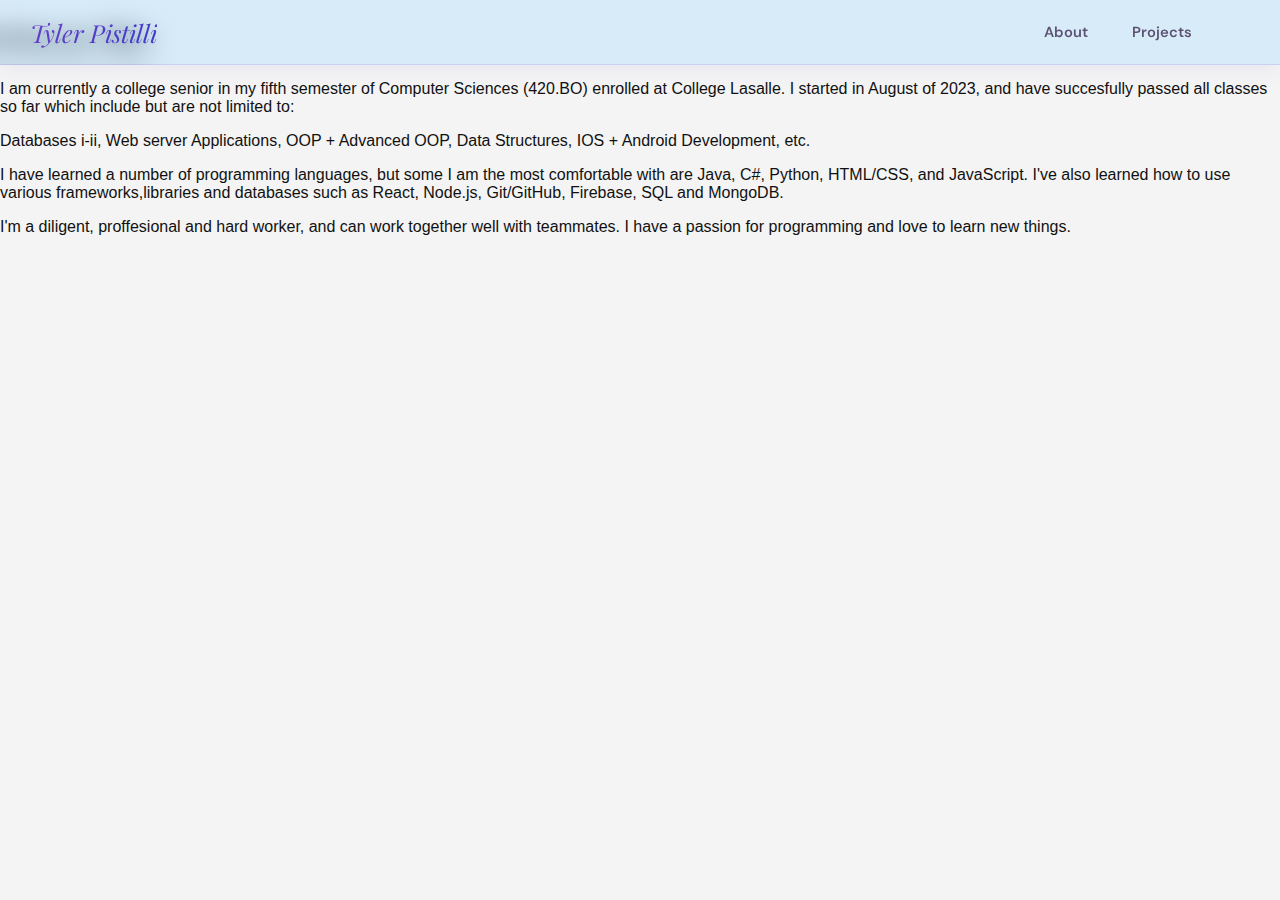
<file: about.html>
<!DOCTYPE html>
<html lang="en">
<head>
  <meta charset="UTF-8">
  <meta name="viewport" content="width=device-width, initial-scale=1.0">
  <link rel="stylesheet" href="header.css">
  <link rel="stylesheet" href="about.css">
  <title>About Page</title>
</head>

<body>
  <header class="site-header">
    <nav class="header-left">
      <a class="header-left" href="index.html">Tyler Pistilli</a>
    </nav>
    <nav class="header-right">
      <a href="about.html">About</a>
      <a href="projects.html">Projects</a>
    </nav>
  </header>

  <!-- Heading (no container, just centered) -->
  <div class="about-section">
    <h1 class="text-left"> About Me:</h1>
    <p class="text-left">I am currently a college senior in my fifth semester of Computer Sciences (420.BO) enrolled at College Lasalle. I started in August of 2023,
     and have succesfully passed all classes so far which include but are not limited to: 
      <p class="text-left">
       Databases i-ii, Web server Applications, OOP + Advanced OOP, Data Structures, IOS + Android Development, etc.
      </p>
    </p>
    <p class="text-left">
      I have learned a number of programming languages, but some I am the most comfortable with are Java, C#, Python, HTML/CSS, and JavaScript.
      I've also learned how to use various frameworks,libraries and databases such as React, Node.js, Git/GitHub, Firebase, SQL and MongoDB.
    </p>
    <p class="text-left">
      I'm a diligent, proffesional and hard worker, and can work together well with teammates.  
      I have a passion for programming and love to learn new things.
    </p>
  </div>
</body>
</html>
</file>
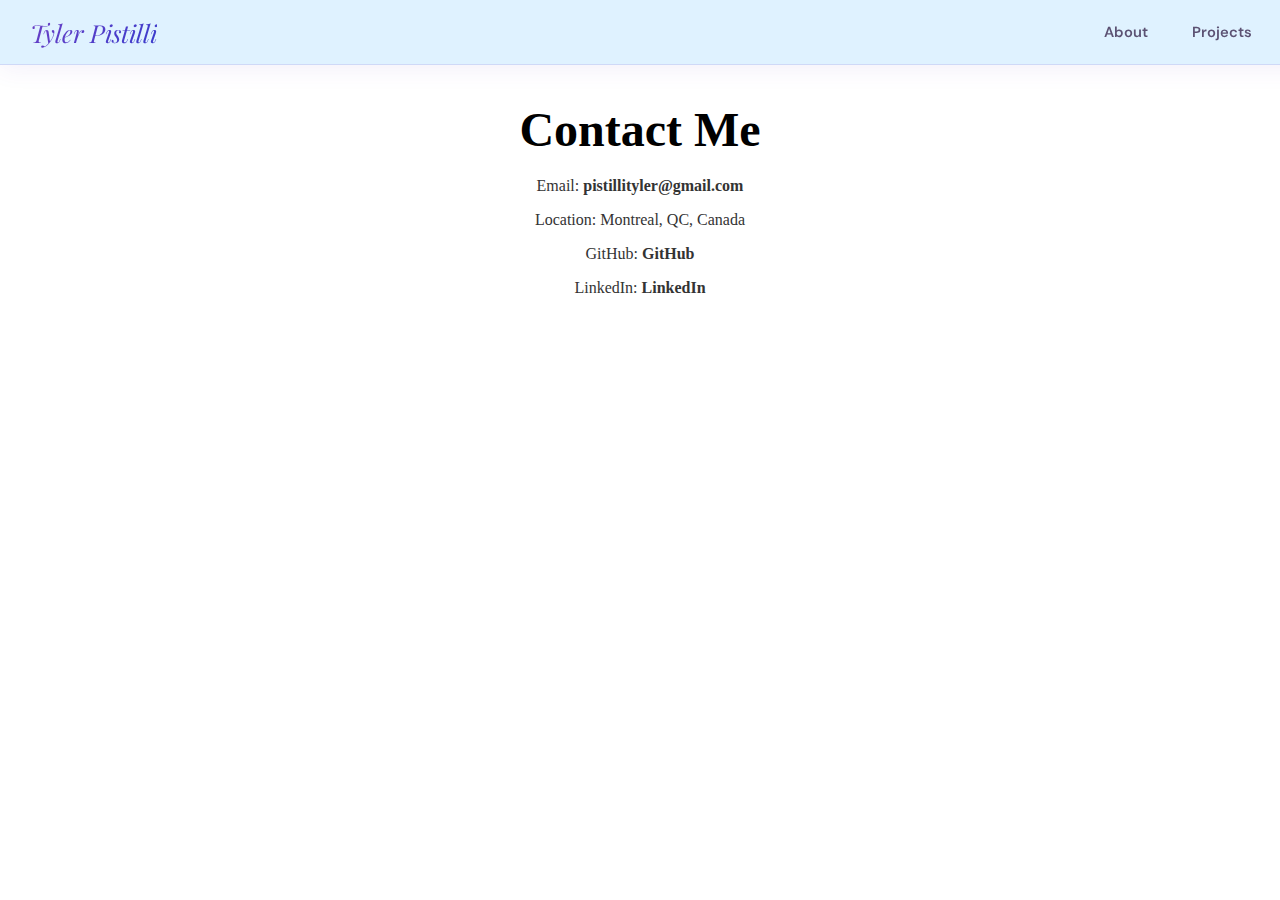
<file: contact.html>
<!DOCTYPE html>
<html lang="en">
<head>
  <meta charset="UTF-8">
  <meta name="viewport" content="width=device-width, initial-scale=1.0">
  <link rel="stylesheet" href="header.css">
  <link rel="stylesheet" href="contact.css">
  <title>Contact Page</title>
</head>
<body>
  <header class="site-header">
    <nav class="header-left">
      <a class="header-left" href="index.html">Tyler Pistilli</a>
    </nav>
    <nav class="header-right">
      <a href="about.html">About</a>
      <a href="projects.html">Projects</a>
    </nav>
  </header>

  <div class="contact-section"> 
    <h1>Contact Me</h1>
    <p>Email: <a href="#" id="email-link">pistillityler@gmail.com</a></p>
    <p>Location: Montreal, QC, Canada</p>
    <p>GitHub: <a href="https://github.com/Hemifer" target="_blank">GitHub</a></p>
    <p>LinkedIn: <a href="https://www.linkedin.com/in/tyler-pistilli-44866833b/" target="_blank">LinkedIn</a></p>
  </div>

  <!-- Contact Form Popup -->
  <div id="form-popup" class="form-popup">
    <div class="form-container">
      <span id="close-btn">&times;</span>
      <h2>Send me a message</h2>
      <form action="https://formspree.io/f/mwprnvzb" method="POST" class="contact-form">
        <label for="name">Name:</label>
        <input type="text" name="name" id="name" required>

        <label for="email">Email:</label>
        <input type="email" name="email" id="email" required>

        <label for="message">Message:</label>
        <textarea name="message" id="message" rows="5" required></textarea>

        <button type="submit">Send Message</button>
      </form>
    </div>
  </div>

  <script>
    const emailLink = document.getElementById('email-link');
    const formPopup = document.getElementById('form-popup');
    const closeBtn = document.getElementById('close-btn');

    emailLink.addEventListener('click', (e) => {
      e.preventDefault();
      formPopup.style.display = 'flex';
    });

    closeBtn.addEventListener('click', () => {
      formPopup.style.display = 'none';
    });

    window.addEventListener('click', (e) => {
      if (e.target === formPopup) {
        formPopup.style.display = 'none';
      }
    });
  </script>
</body>
</html>
</file>
<file: header.css>
@import url('https://fonts.googleapis.com/css2?family=Playfair+Display:ital,wght@1,400&family=DM+Sans:wght@500;600&display=swap');

.site-header {
  display: flex;
  justify-content: space-between;
  align-items: center;
  /* frosted glass over the lavender bg */
  background: rgba(176, 223, 255, 0.4);
  backdrop-filter: blur(14px);
  -webkit-backdrop-filter: blur(14px);
  border-bottom: 1px solid rgba(108, 63, 197, 0.14);
  padding: 14px 30px;
  position: fixed;
  top: 0;
  left: 0;
  width: 100%;
  z-index: 1000;
  box-shadow: 0 4px 24px rgba(108, 63, 197, 0.08);
}

/* Name / logo — italic serif matching hero */
.header-left a {
  font-family: 'Playfair Display', Georgia, serif;
  font-style: italic;
  font-size: 1.55rem;
  font-weight: 400;
  text-decoration: none;
  /* gradient text matching hero name */
  background: linear-gradient(135deg, #6c3fc5 0%, #3a3ccc 100%);
  -webkit-background-clip: text;
  -webkit-text-fill-color: transparent;
  background-clip: text;
  transition: opacity 0.2s;
}

.header-left a:hover {
  opacity: 0.8;
}

/* Nav links */
.header-right {
  display: flex;
  align-items: center;
  margin-right: 40px;
  gap: 8px;
}

.header-right a {
  font-family: 'DM Sans', sans-serif;
  font-weight: 600;
  font-size: 0.92rem;
  color: #5c5273;
  text-decoration: none;
  padding: 8px 18px;
  border-radius: 999px;
  transition: background 0.2s ease, color 0.2s ease, transform 0.2s ease;
}

.header-right a:hover {
  background: linear-gradient(135deg, #6c3fc5, #3a3ccc);
  color: #fff;
  transform: translateY(-1px);
  box-shadow: 0 6px 16px rgba(108, 63, 197, 0.25);
}

/* Responsive */
@media (max-width: 600px) {
  .site-header {
    padding: 12px 18px;
  }
  .header-right {
    margin-right: 0;
    gap: 4px;
  }
  .header-right a {
    padding: 7px 12px;
    font-size: 0.85rem;
  }
  .header-left a {
    font-size: 1.25rem;
  }
}
</file>
<file: about.css>
:root {
  --bg: #f4f4f4;
  --card: #ffffff;
  --ink: #111111;
  --muted: #4b4b4b;
  --soft: rgba(0, 0, 0, 0.08);
  --radius: 16px;
}

* {
  box-sizing: border-box;
}

body {
  margin: 0;
  background: var(--bg);
  color: var(--ink);
  font-family: Arial, sans-serif;
}

.about-page {
  max-width: 1100px;
  margin: 0 auto;
  padding: 92px 22px 30px 22px; /* top spacing for fixed header */
}

.about-hero {
  margin-top: 24px;
  margin-bottom: 22px;
}

.about-hero-inner {
  background: var(--card);
  border-radius: var(--radius);
  padding: 34px 28px;
  box-shadow: 0 8px 24px var(--soft);
  text-align: center;
  position: relative;
  overflow: hidden;
  animation: fadeUp 0.7s cubic-bezier(0.25, 1, 0.5, 1) forwards;
}

.about-hero-inner::before {
  content: "";
  position: absolute;
  top: -80px;
  right: -70px;
  width: 190px;
  height: 190px;
  border-radius: 50%;
  background: rgba(0, 0, 0, 0.05);
}

.about-hero-inner::after {
  content: "";
  position: absolute;
  bottom: -90px;
  left: -80px;
  width: 220px;
  height: 220px;
  border-radius: 50%;
  background: rgba(0, 0, 0, 0.035);
}

.about-hero h1 {
  margin: 0;
  font-family: "Brush Script MT", cursive;
  font-size: 3.6rem;
  color: var(--ink);
}

.about-intro {
  max-width: 760px;
  margin: 14px auto 0 auto;
  font-size: 1.05rem;
  line-height: 1.7;
  color: var(--muted);
}

.about-grid {
  display: grid;
  grid-template-columns: repeat(2, minmax(0, 1fr));
  gap: 18px;
}

.about-card {
  background: var(--card);
  border-radius: var(--radius);
  padding: 24px 22px;
  box-shadow: 0 8px 20px var(--soft);
  text-align: left;
  transition: transform 0.25s ease, box-shadow 0.25s ease;
  animation: fadeUp 0.7s cubic-bezier(0.25, 1, 0.5, 1) forwards;
}

.about-card:hover {
  transform: translateY(-4px);
  box-shadow: 0 14px 28px rgba(0, 0, 0, 0.13);
}

.about-card h2 {
  margin: 0 0 12px 0;
  font-family: "Poppins", sans-serif;
  font-size: 1.25rem;
  color: var(--ink);
}

.about-card p {
  margin: 0 0 14px 0;
  font-size: 1rem;
  line-height: 1.7;
  color: var(--muted);
}

.pill-row {
  margin-top: 8px;
  display: flex;
  flex-wrap: wrap;
  gap: 10px;
}

.pill {
  display: inline-flex;
  padding: 8px 12px;
  border-radius: 999px;
  background: rgba(0, 0, 0, 0.06);
  font-family: "Poppins", sans-serif;
  font-weight: 600;
  font-size: 0.85rem;
  color: var(--ink);
}

@keyframes fadeUp {
  from {
    opacity: 0;
    transform: translateY(16px);
  }
  to {
    opacity: 1;
    transform: translateY(0);
  }
}

@media (max-width: 820px) {
  .about-grid {
    grid-template-columns: 1fr;
  }

  .about-hero h1 {
    font-size: 3rem;
  }

  .about-intro {
    font-size: 1rem;
  }
}
</file>
<file: contact.css>
.contact-section {
  text-align: center;
  margin-top: 10vw;
}

.contact-section a {
  color: #333;
  text-decoration: none;
  font-weight: bold;
  transition: color 0.2s;
}

.contact-section a:hover {
  color: #5d18ff; 
}

h1 {
  font-family: "AvantGarde Md BT";
  font-weight: bolder;
  font-size: 3rem;
  color: #000000;
  margin-bottom: 20px;
}

/* Contact info section */
.contact-section {
  text-align: center;
  margin-top: 8vw;
  color: #333;
}

.contact-section a {
  color: #333;
  text-decoration: none;
  font-weight: bold;
  transition: color 0.2s;
}

.contact-section a:hover {
  color: #0077b5; /* LinkedIn blue */
}

/* ===== Popup Styling ===== */
.form-popup {
  display: none; /* Hidden by default */
  position: fixed;
  top: 0;
  left: 0;
  width: 100%;
  height: 100%;
  background: rgba(0,0,0,0.6);
  justify-content: center;
  align-items: center;
  z-index: 2000;
}

.form-container {
  background: #fff;
  padding: 30px 40px;
  border-radius: 12px;
  width: 90%;
  max-width: 500px;
  box-shadow: 0 4px 12px rgba(0,0,0,0.3);
  position: relative;
  text-align: left;
  animation: popupFade 0.3s ease-in-out;
}

@keyframes popupFade {
  from { transform: translateY(-20px); opacity: 0; }
  to { transform: translateY(0); opacity: 1; }
}

/* Close button */
#close-btn {
  position: absolute;
  top: 15px;
  right: 20px;
  font-size: 1.8rem;
  color: #333;
  cursor: pointer;
  transition: color 0.2s;
}

#close-btn:hover {
  color: #777;
}

/* Form styling */
.contact-form label {
  display: block;
  margin-top: 10px;
  font-weight: bold;
}

.contact-form input,
.contact-form textarea {
  width: 100%;
  padding: 10px;
  margin-top: 5px;
  border-radius: 8px;
  border: 1px solid #ccc;
  font-size: 1rem;
  resize: none;
}

.contact-form button {
  margin-top: 15px;
  width: 100%;
  padding: 12px;
  background-color: #333;
  color: white;
  border: none;
  border-radius: 8px;
  cursor: pointer;
  font-size: 1rem;
  transition: background 0.2s;
}

.contact-form button:hover {
  background-color: #555;
}
</file>
